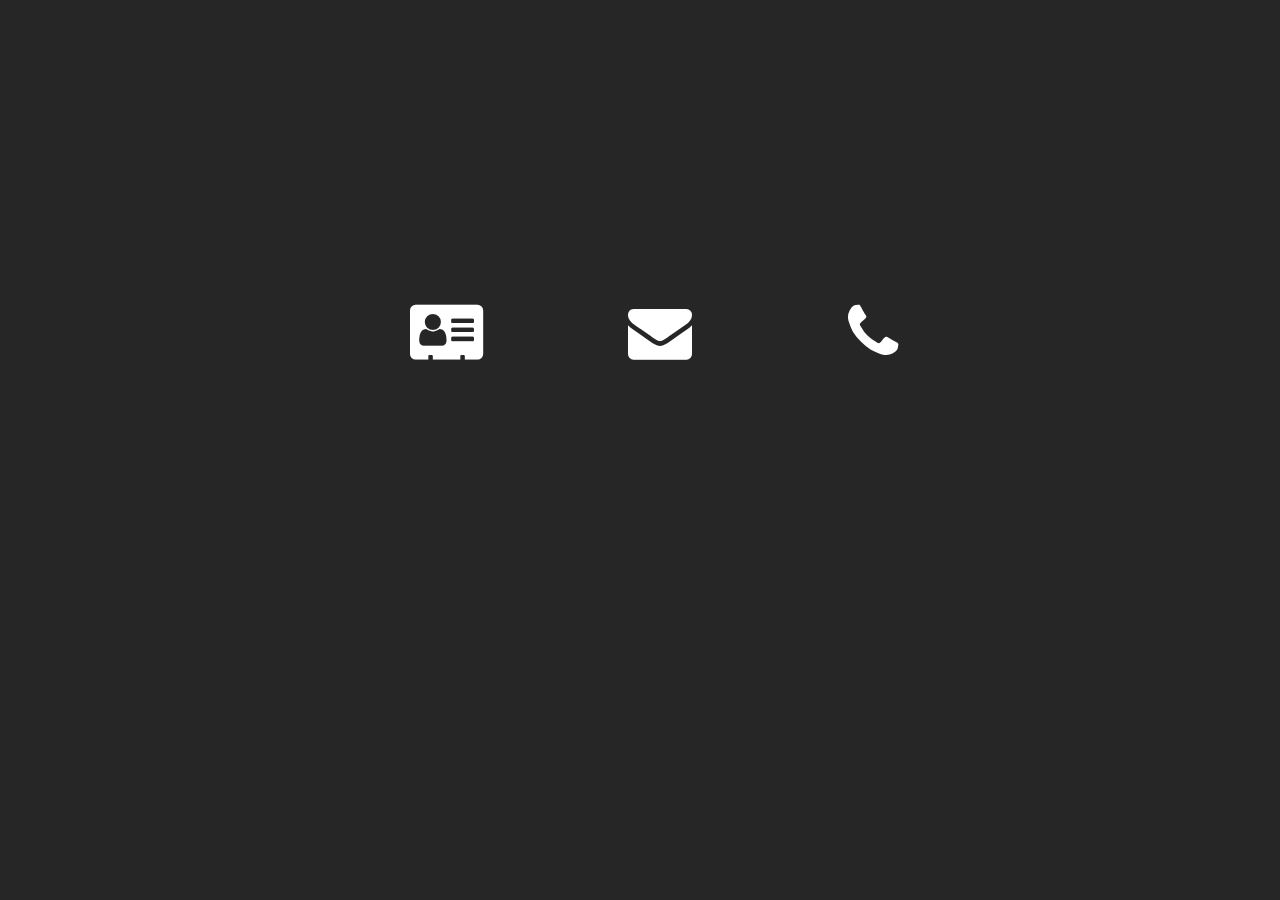
<file: CSS Styles/Icons Hover/index.html>
<!DOCTYPE html>
<html lang="pt-br">

<head>
    <meta charset="UTF-8">
    <meta name="description" content="icon hover">
    <meta name="keywords" content="loader ring, css">
    <meta name="autho" content="Leandro Almeida">
    <meta name="viewport" content="width=device-width, initial-scale=1.0">
    <link rel="stylesheet" type="text/css" href="style.css">
    <link rel="stylesheet" href="https://stackpath.bootstrapcdn.com/font-awesome/4.7.0/css/font-awesome.min.css">
    <title>Icons Hover Effects</title>
</head>

<body>
    <div class="center">
        <ul>
            <li>
                <div class="icon">
                    <a href="#">
                        <i class="fa fa-address-card"></i>
                        <div class="text">
                            Address
                        </div>
                    </a>
                </div>
            </li>
            <li>
                <div class="icon">
                    <a href="#">
                        <i class="fa fa-envelope"></i>
                        <div class="text">
                            Email
                        </div>
                    </a>
                </div>
            </li>
            <li>
                <div class="icon">
                    <a href="#">
                        <i class="fa fa-phone"></i>
                        <div class="text">
                            +55 98 765432213
                        </div>
                    </a>
                </div>
            </li>
        </ul>
    </div>

</body>

</html>
</file>
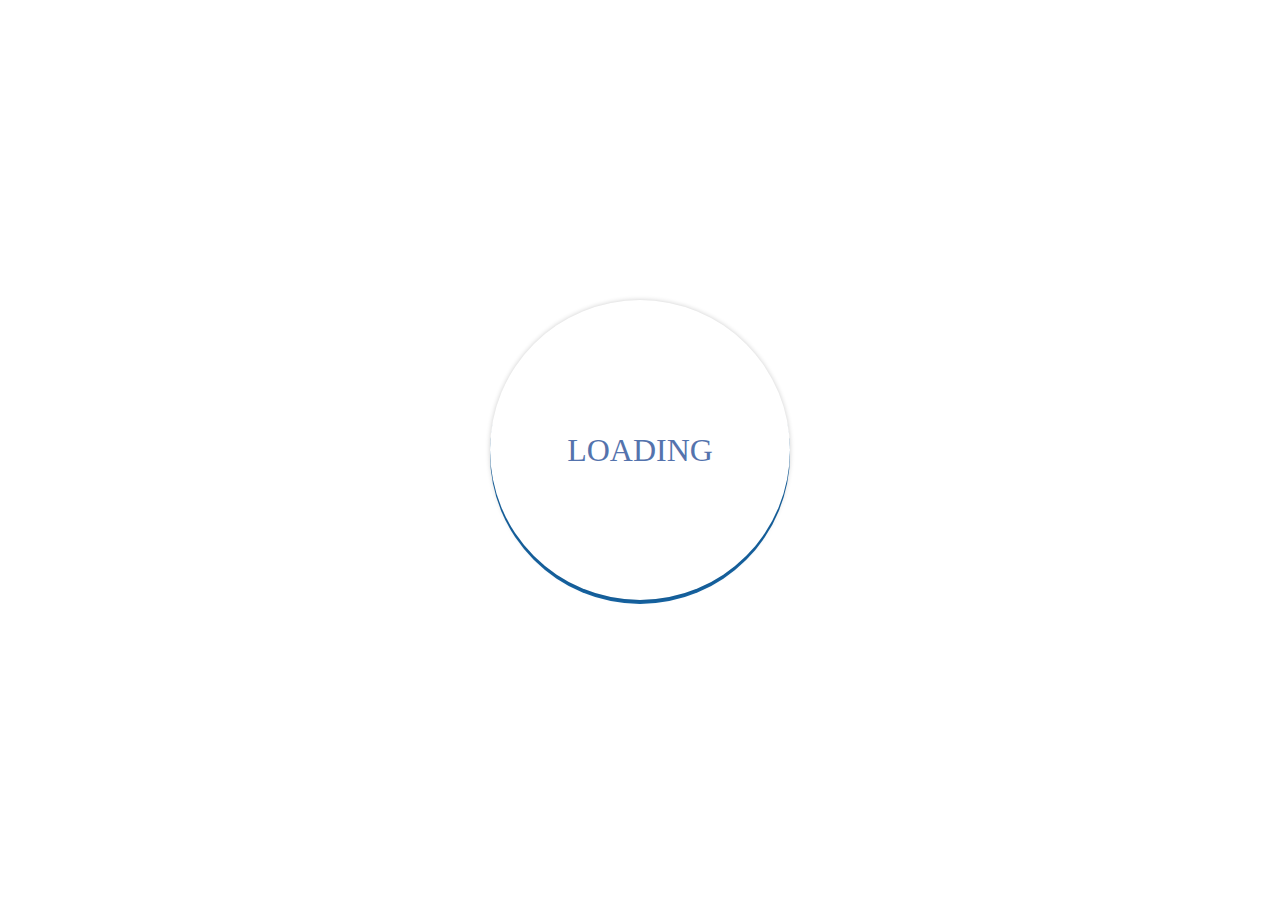
<file: CSS Styles/Loading/index.html>
<!DOCTYPE html>
<html lang="pt-br">

<head>
    <meta charset="UTF-8">
    <meta name="description" content="loader circle">
    <meta name="keywords" content="loader ring, css">
    <meta name="autho" content="Leandro Almeida">
    <meta name="viewport" content="width=device-width, initial-scale=1.0">
    <link rel="stylesheet" type="text/css" href="style.css">
    <title>Loading Circle</title>
</head>

<body>
    <div class="center">
        <div class="text">LOADING</div>
        <div class="ring"></div>
    </div>

</body>

</html>
</file>
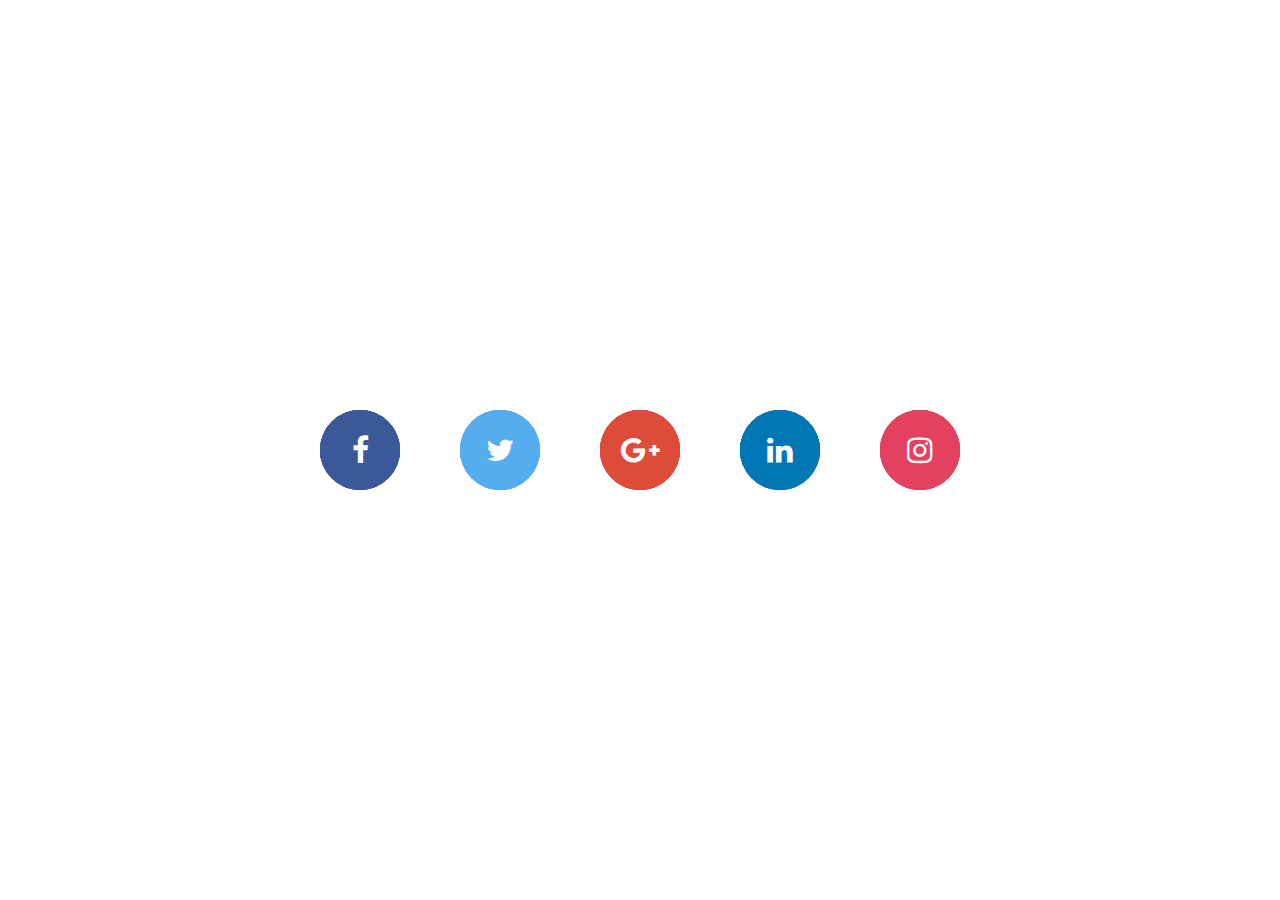
<file: Desafios/Dia 01/index.html>
<!DOCTYPE html>
<html lang="pt-br">

<head>
    <meta charset="UTF-8">
    <meta name="viewport" content="width=device-width, initial-scale=1.0">
    <meta name="descripition" content="DesafioCSS">
    <meta name="author" content="Leandro Almeida">
    <meta name="keywords" content="CSS">
    <title>Ícone de mídia social em camadas</title>
    <link rel="stylesheet" type="text/css" href="style.css">
    <link rel="stylesheet" href="https://stackpath.bootstrapcdn.com/font-awesome/4.7.0/css/font-awesome.min.css">
</head>

<body>
    <ul>
        <li>
            <a href="#">
                <span></span>
                <span></span>
                <span></span>
                <span></span>
                <span class="fa fa-facebook" aria-hidden="true"></span>
            </a>
        </li>
        <li>
            <a href="#">
                <span></span>
                <span></span>
                <span></span>
                <span></span>
                <span class="fa fa-twitter" aria-hidden="true"></span>
            </a>
        </li>
        <li>
            <a href="#">
                <span></span>
                <span></span>
                <span></span>
                <span></span>
                <span class="fa fa-google-plus" aria-hidden="true"></span>
            </a>
        </li>
        <li>
            <a href="#">
                <span></span>
                <span></span>
                <span></span>
                <span></span>
                <span class="fa fa-linkedin" aria-hidden="true"></span>
            </a>
        </li>
        <li>
            <a href="#">
                <span></span>
                <span></span>
                <span></span>
                <span></span>
                <span class="fa fa-instagram" aria-hidden="true"></span>
            </a>
        </li>
    </ul>

</body>

</html>
</file>
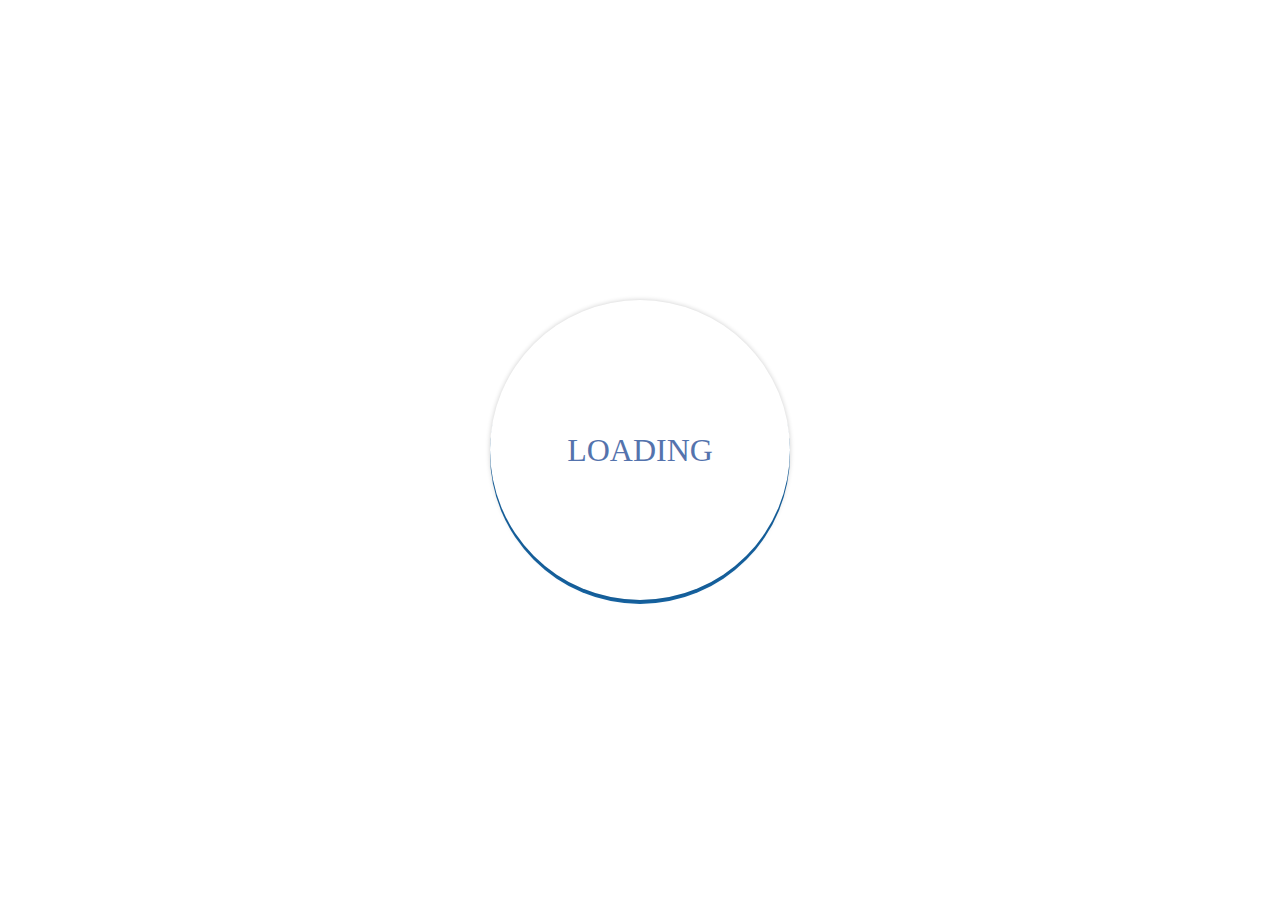
<file: Desafios/Dia 02/index.html>
<!DOCTYPE html>
<html lang="pt-br">

<head>
    <meta charset="UTF-8">
    <meta name="description" content="loader ring">
    <meta name="keywords" content="loader ring, css">
    <meta name="autho" content="Leandro Almeida">
    <meta name="viewport" content="width=device-width, initial-scale=1.0">
    <link rel="stylesheet" type="text/css" href="style.css">
    <title>Document</title>
</head>

<body>
    <div class="center">
        <div class="text">LOADING</div>
        <div class="ring"></div>
    </div>

</body>

</html>
</file>
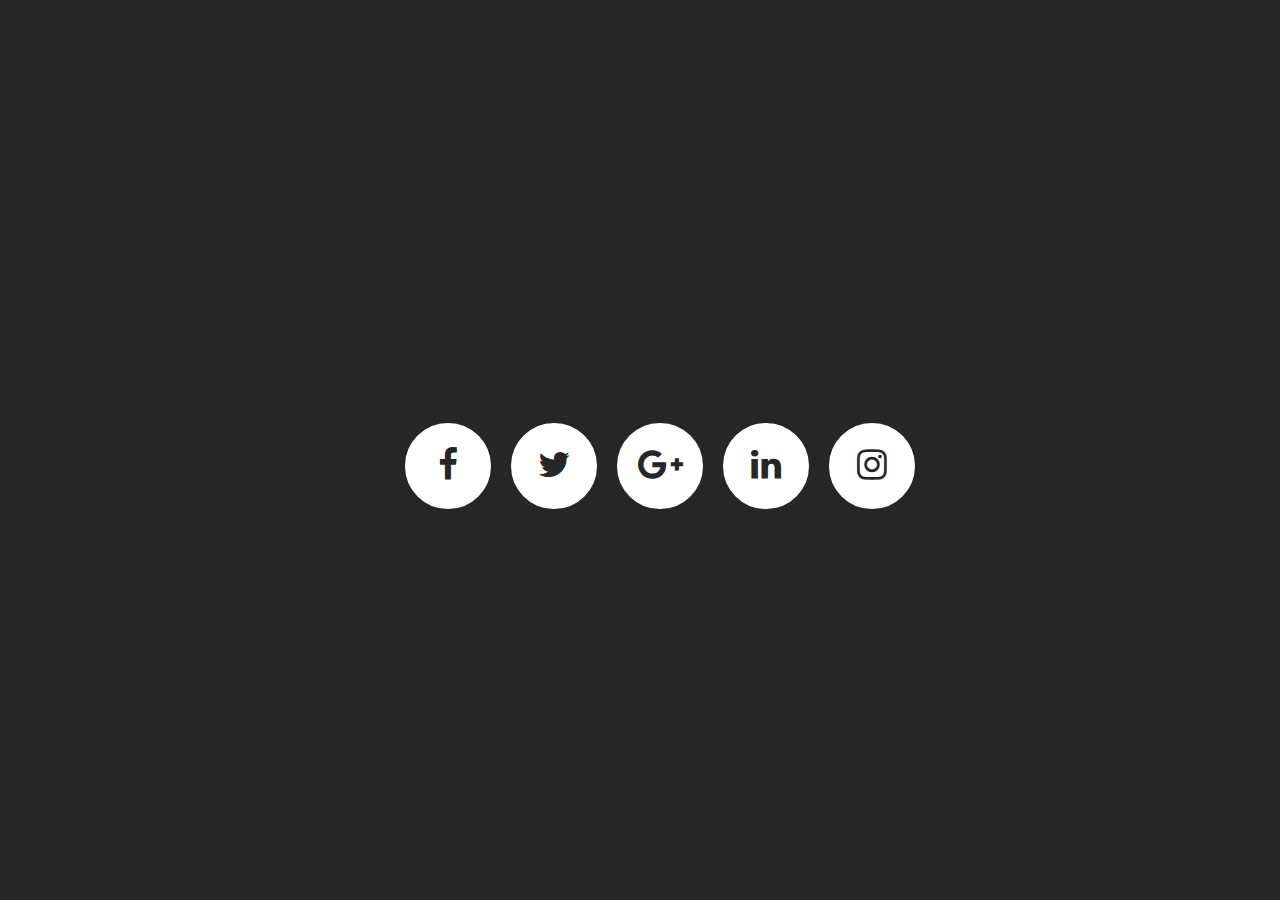
<file: Desafios/Dia 03/index.html>
<!DOCTYPE html>
<html lang="pt-br">

<head>
    <meta charset="UTF-8">
    <meta name="viewport" content="width=device-width, initial-scale=1.0">
    <meta name="description" content="loader ring">
    <meta name="keywords" content="social network, css">
    <meta name="author" content="Leandro Almeida">
    <link rel="stylesheet" type="text/css" href="style.css">
    <link rel="stylesheet" href="https://stackpath.bootstrapcdn.com/font-awesome/4.7.0/css/font-awesome.min.css">
    <title>Socia Network</title>
</head>

<body>
    <ul>
        <li><a href="#"><i class="fa fa-facebook" aria-hidden="true"></i></a></li>
        <li><a href="#"><i class="fa fa-twitter" aria-hidden="true"></i></a></li>
        <li><a href="#"><i class="fa fa-google-plus" aria-hidden="true"></i></a></li>
        <li><a href="#"><i class="fa fa-linkedin" aria-hidden="true"></i></a></li>
        <li><a href="#"><i class="fa fa-instagram" aria-hidden="true"></i></a></li>
    </ul>

</body>

</html>
</file>
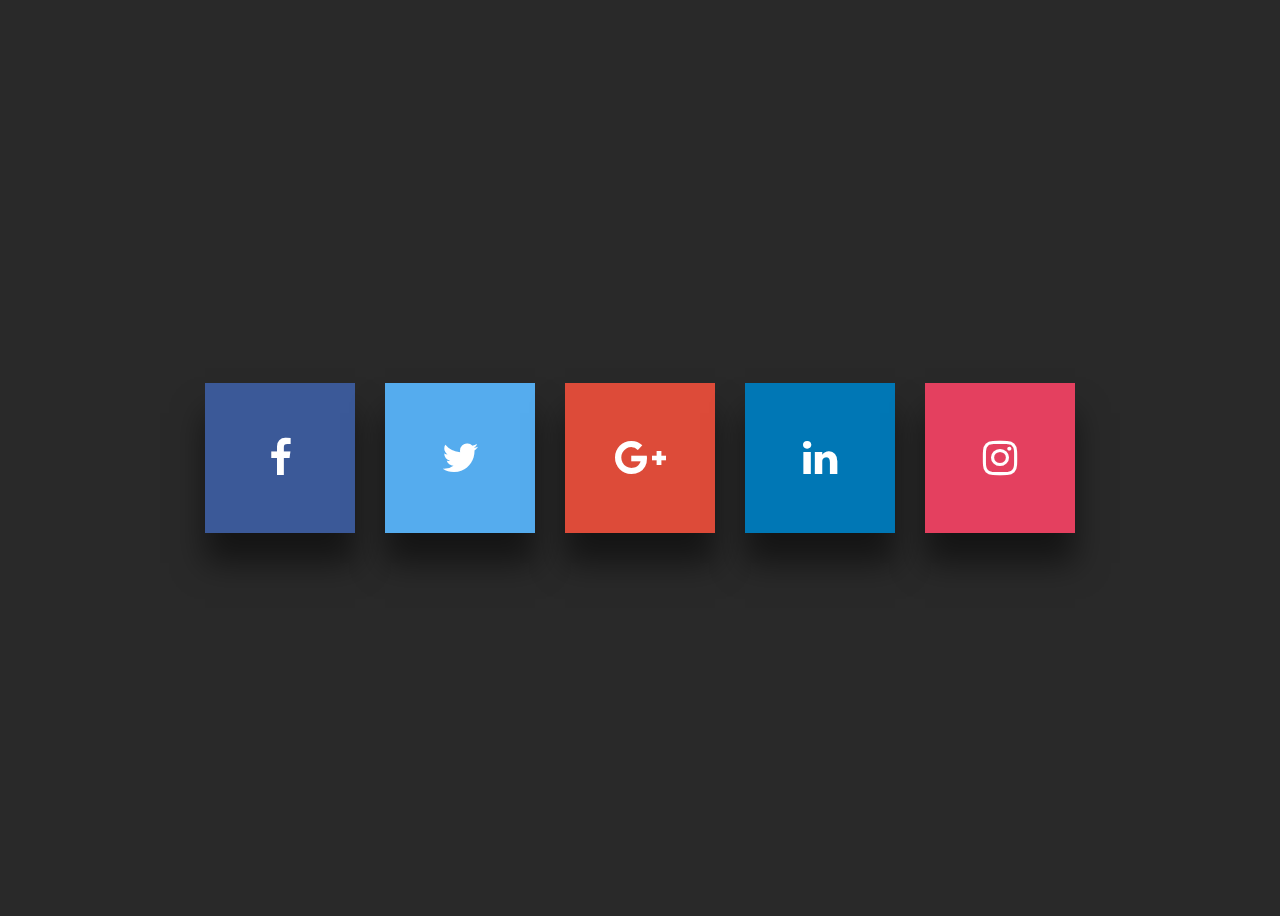
<file: CSS Styles/Social Network/Cards Social Network/index.html>
<!DOCTYPE html>
<html lang="pt-br">

<head>
    <meta charset="UTF-8">
    <meta name="viewport" content="width=device-width, initial-scale=1.0">
    <meta name="description" content="Cards Social Network">
    <meta name="keywords" content="social network, css">
    <meta name="author" content="Leandro Almeida">
    <link rel="stylesheet" type="text/css" href="style.css">
    <link rel="stylesheet" href="https://stackpath.bootstrapcdn.com/font-awesome/4.7.0/css/font-awesome.min.css">
    <title>Cards Social Network</title>
</head>

<body>
    <div class="cardBox">
        <div class="card facebook">
            <div class="card-front"><i class="fa fa-facebook" aria-hidden="true"></i></div>
            <div class="card-back">Facebook</div>
        </div>
    </div>
    <div class="cardBox">
        <div class="card twitter">
            <div class="card-front"><i class="fa fa-twitter" aria-hidden="true"></i></div>
            <div class="card-back">Twitter</div>
        </div>
    </div>
    <div class="cardBox">
        <div class="card googleplus">
            <div class="card-front"><i class="fa fa-google-plus" aria-hidden="true"></i></div>
            <div class="card-back">Google +</div>
        </div>
    </div>
    <div class="cardBox">
        <div class="card linkedin">
            <div class="card-front"><i class="fa fa-linkedin" aria-hidden="true"></i></div>
            <div class="card-back">Linkedin</div>
        </div>
    </div>
    <div class="cardBox">
        <div class="card instagram">
            <div class="card-front"><i class="fa fa-instagram" aria-hidden="true"></i></div>
            <div class="card-back">Instagram</div>
        </div>
    </div>
</body>

</html>
</file>
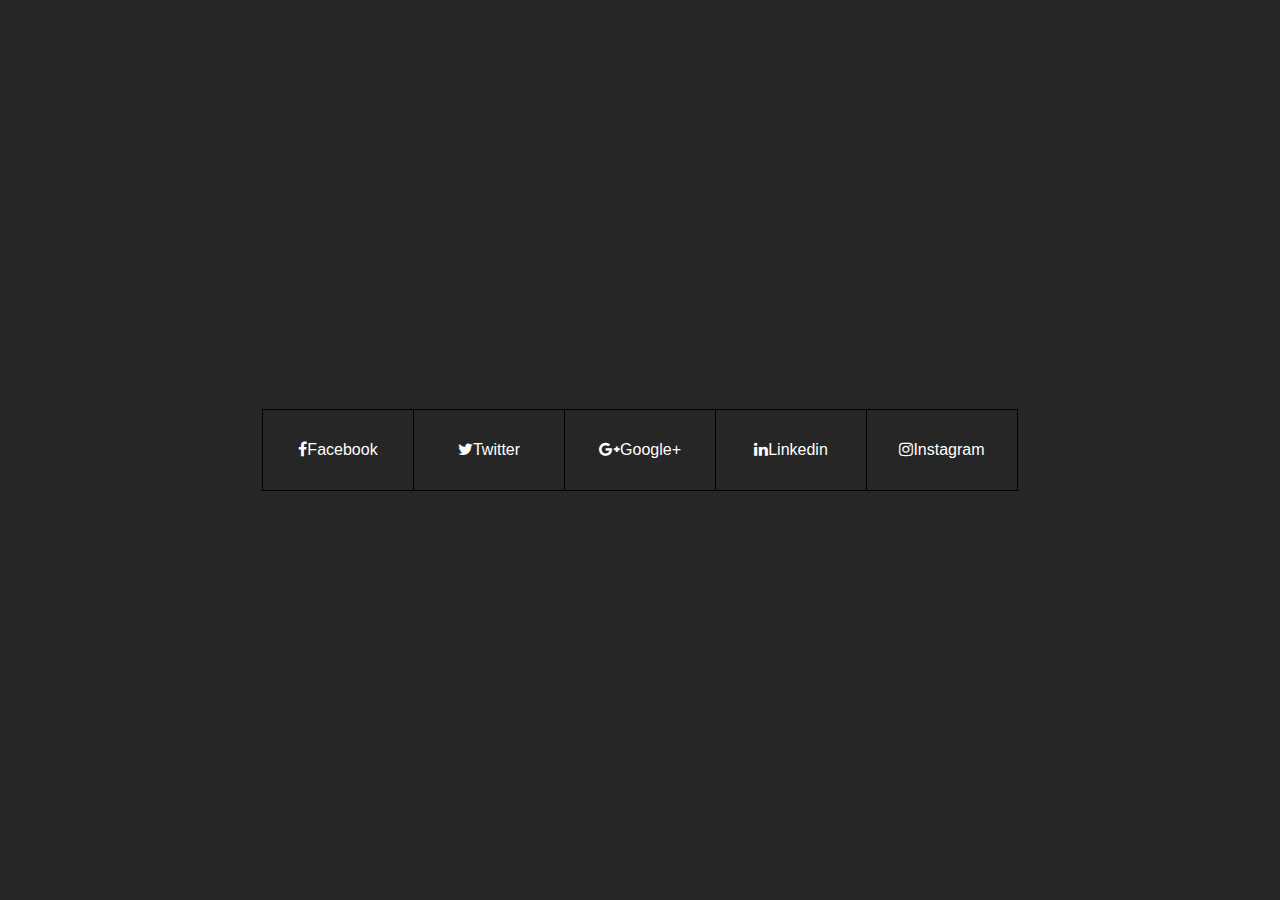
<file: CSS Styles/Social Network/Color Social Network/index.html>
<!DOCTYPE html>
<html lang="pt-br">

<head>
    <meta charset="UTF-8">
    <meta name="viewport" content="width=device-width, initial-scale=1.0">
    <meta name="description" content="Colors Social Network">
    <meta name="keywords" content="social network, css">
    <meta name="author" content="Leandro Almeida">
    <link rel="stylesheet" type="text/css" href="style.css">
    <link rel="stylesheet" href="https://stackpath.bootstrapcdn.com/font-awesome/4.7.0/css/font-awesome.min.css">
    <title>Colors Social Network</title>
</head>

<body>
    <ul>
        <li><a href="#"><i class="fa fa-facebook" aria-hidden="true"></i>Facebook</a></li>
        <li><a href="#"><i class="fa fa-twitter" aria-hidden="true"></i>Twitter</a></li>
        <li><a href="#"><i class="fa fa-google-plus" aria-hidden="true"></i>Google+</a></li>
        <li><a href="#"><i class="fa fa-linkedin" aria-hidden="true"></i>Linkedin</a></li>
        <li><a href="#"><i class="fa fa-instagram" aria-hidden="true"></i>Instagram</a></li>
    </ul>
</body>
</html>
</file>
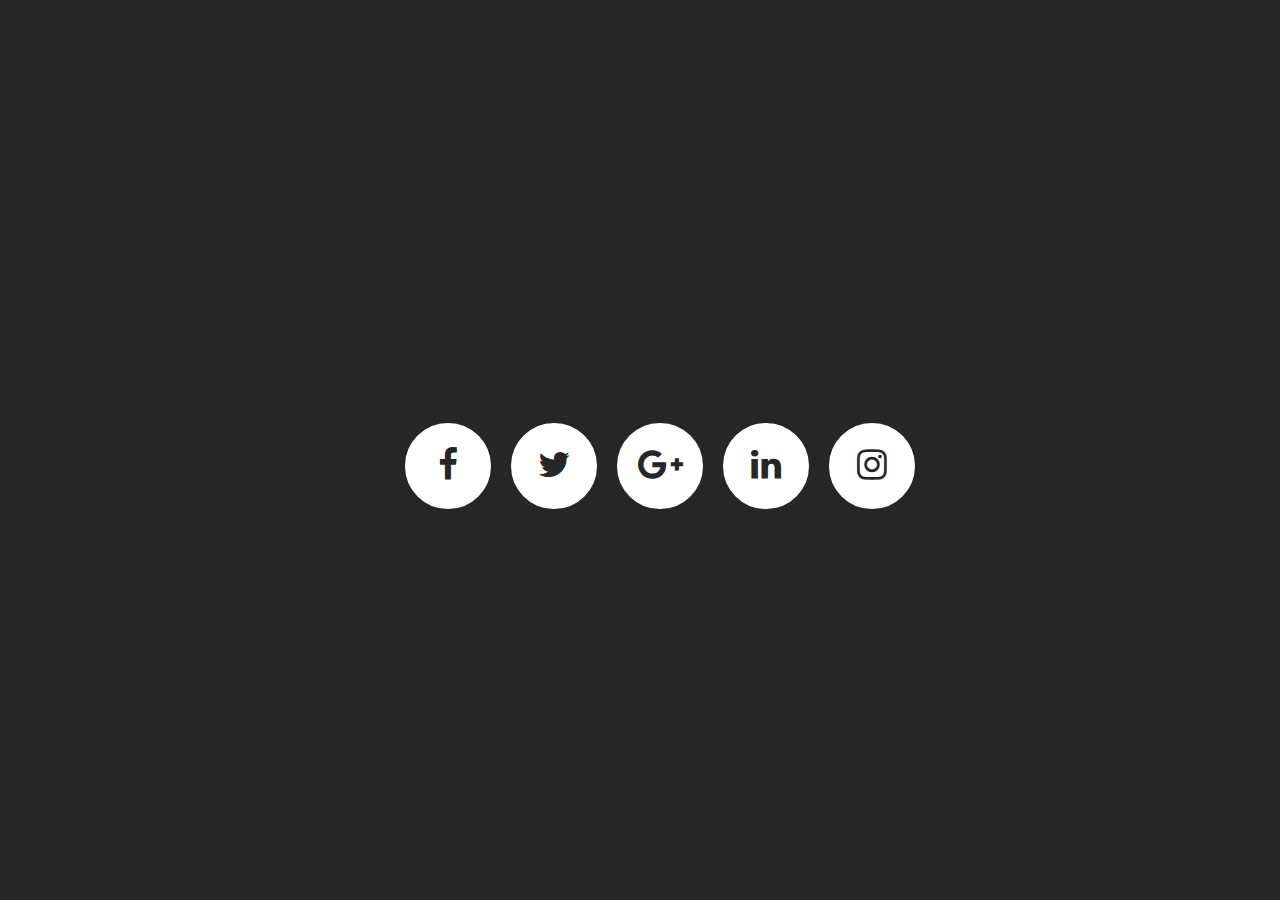
<file: CSS Styles/Social Network/Filled Social Network/index.html>
<!DOCTYPE html>
<html lang="pt-br">

<head>
    <meta charset="UTF-8">
    <meta name="viewport" content="width=device-width, initial-scale=1.0">
    <meta name="description" content="loader ring">
    <meta name="keywords" content="social network, css">
    <meta name="author" content="Leandro Almeida">
    <link rel="stylesheet" type="text/css" href="style.css">
    <link rel="stylesheet" href="https://stackpath.bootstrapcdn.com/font-awesome/4.7.0/css/font-awesome.min.css">
    <title>Social Network Filled</title>
</head>

<body>
    <ul>
        <li><a href="#"><i class="fa fa-facebook" aria-hidden="true"></i></a></li>
        <li><a href="#"><i class="fa fa-twitter" aria-hidden="true"></i></a></li>
        <li><a href="#"><i class="fa fa-google-plus" aria-hidden="true"></i></a></li>
        <li><a href="#"><i class="fa fa-linkedin" aria-hidden="true"></i></a></li>
        <li><a href="#"><i class="fa fa-instagram" aria-hidden="true"></i></a></li>
    </ul>

</body>

</html>
</file>
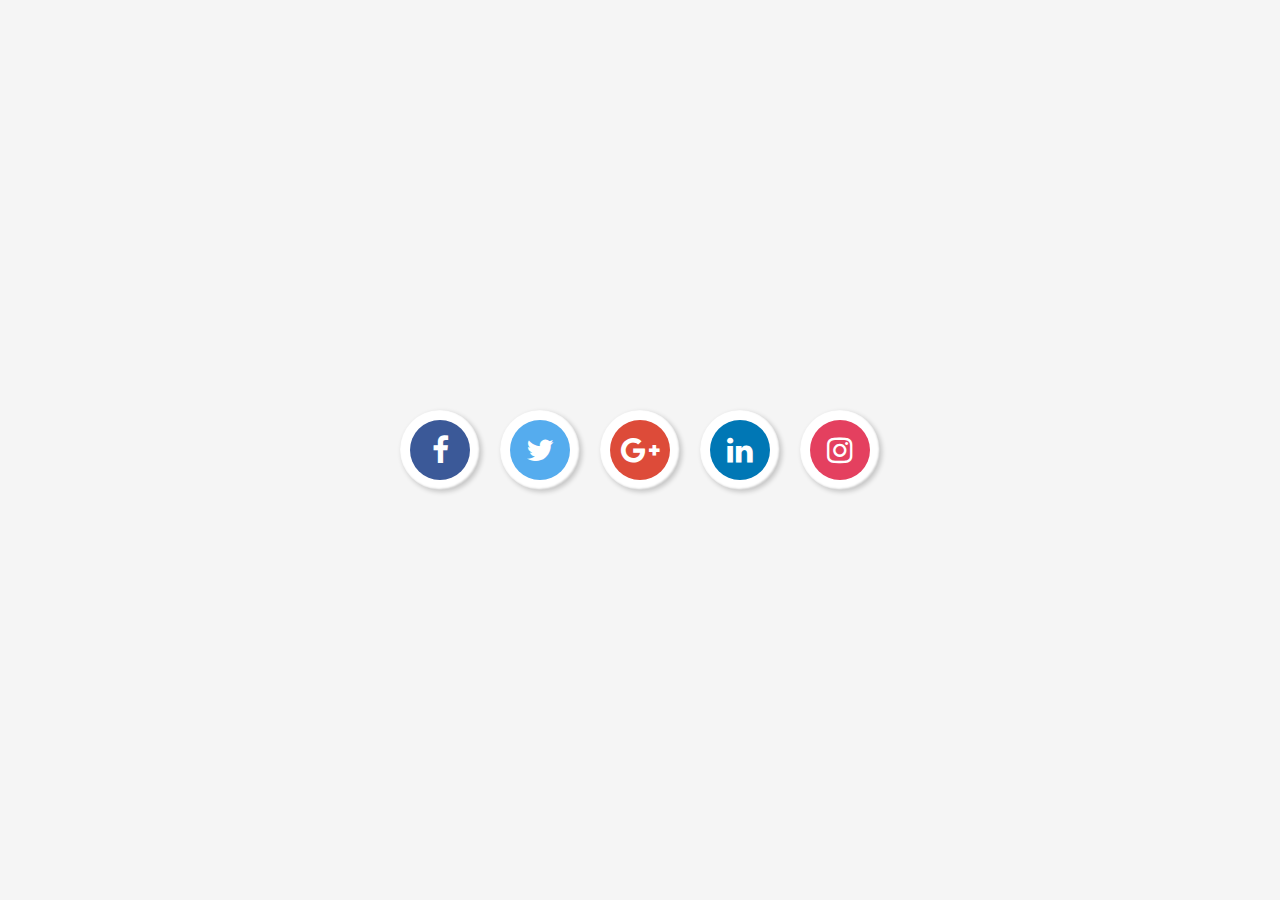
<file: CSS Styles/Social Network/Float Social Network/index.html>
<!DOCTYPE html>
<html lang="pt-br">

<head>
    <meta charset="UTF-8">
    <meta name="viewport" content="width=device-width, initial-scale=1.0">
    <meta name="description" content="Float Social Network">
    <meta name="keywords" content="social network, css">
    <meta name="author" content="Leandro Almeida">
    <link rel="stylesheet" type="text/css" href="style.css">
    <link rel="stylesheet" href="https://stackpath.bootstrapcdn.com/font-awesome/4.7.0/css/font-awesome.min.css">
    <title>Float Social Network</title>
</head>

<body>
    <ul>
        <li><a href="#"><i class="fa fa-facebook" aria-hidden="true"></i></a></li>
        <li><a href="#"><i class="fa fa-twitter" aria-hidden="true"></i></a></li>
        <li><a href="#"><i class="fa fa-google-plus" aria-hidden="true"></i></a></li>
        <li><a href="#"><i class="fa fa-linkedin" aria-hidden="true"></i></a></li>
        <li><a href="#"><i class="fa fa-instagram" aria-hidden="true"></i></a></li>
    </ul>
</body>
</html>
</file>
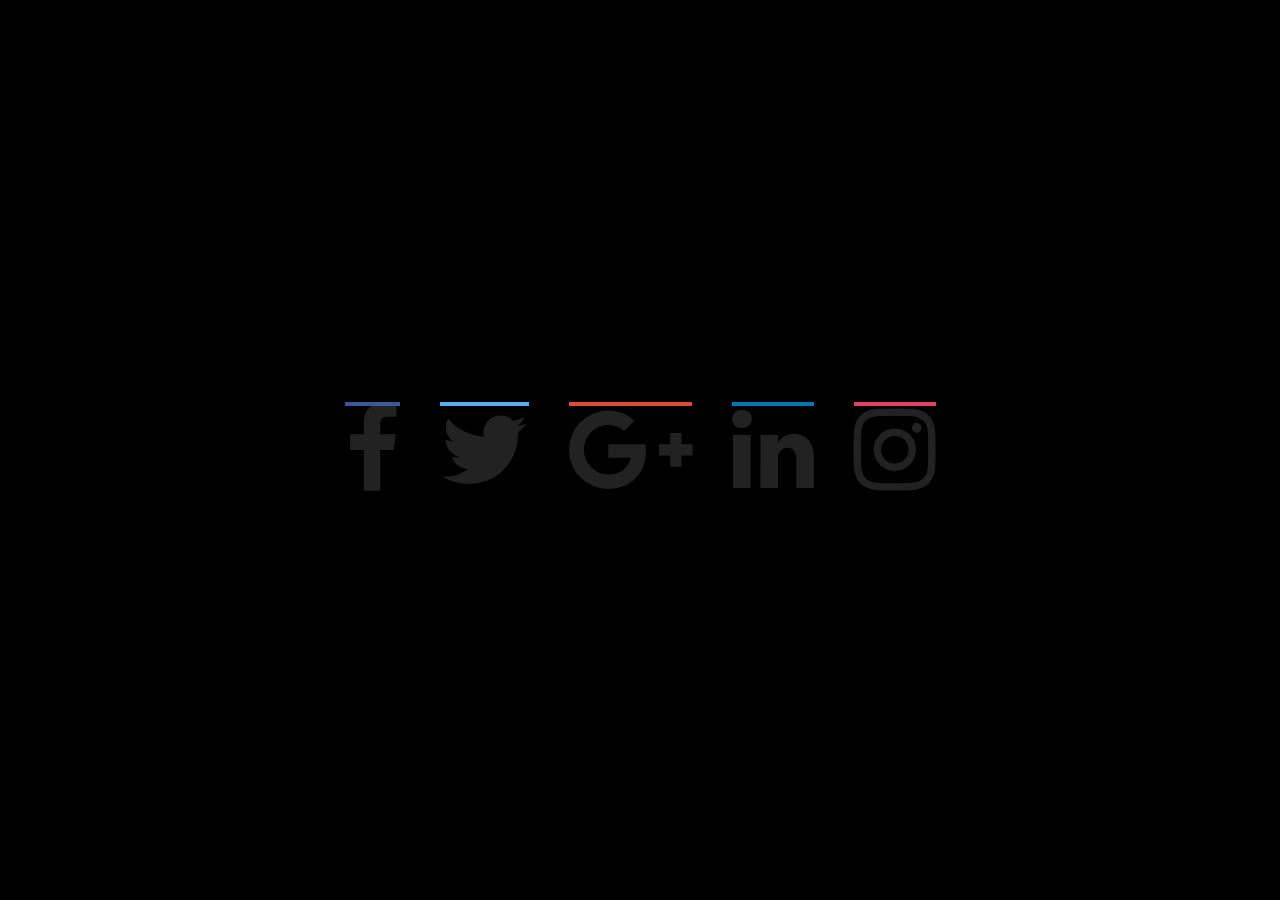
<file: CSS Styles/Social Network/Magic Line Social Network/index.html>
<!DOCTYPE html>
<html lang="pt-br">

<head>
    <meta charset="UTF-8">
    <meta name="viewport" content="width=device-width, initial-scale=1.0">
    <meta name="description" content="Magic Line Social Network">
    <meta name="keywords" content="social network, css">
    <meta name="author" content="Leandro Almeida">
    <link rel="stylesheet" type="text/css" href="style.css">
    <link rel="stylesheet" href="https://stackpath.bootstrapcdn.com/font-awesome/4.7.0/css/font-awesome.min.css">
    <title>Magic Line Social Network</title>
</head>

<body>
    <ul>
        <li><a href="#"><i class="fa fa-facebook" aria-hidden="true"></i></a></li>
        <li><a href="#"><i class="fa fa-twitter" aria-hidden="true"></i></a></li>
        <li><a href="#"><i class="fa fa-google-plus" aria-hidden="true"></i></a></li>
        <li><a href="#"><i class="fa fa-linkedin" aria-hidden="true"></i></a></li>
        <li><a href="#"><i class="fa fa-instagram" aria-hidden="true"></i></a></li>
    </ul>
</body>

</html>
</file>
<file: CSS Styles/Icons Hover/style.css>
body
{
    margin: 0;
    padding: 0;
    font-family: arial;
    background: #262626;
}
ul
{
    margin: 300px auto;
    width: 50%;
}
ul li
{
    list-style: none;
    float: left;
    text-align: center;
    width: 33.33%;
}
ul li a 
{
    color: #fff;
    text-decoration: none;
}
ul li a .fa
{
    font-size: 4em;
    transition: .5s;
}
ul li a .text
{
    opacity: 0;
    transition: .5s;
    transform: translateY(20px);
}
ul li:hover .fa
{
    transform: translateY(-20px) scale(.5); 
}
ul li:hover .text
{
    transform: translateY(-20px);
    opacity: 1; 
}
</file>
<file: CSS Styles/Loading/style.css>
body
{
    margin: 0;
    padding: 0;
    font-family: verdana;
}
.center
{
    position: absolute;
    top: 50%;
    left: 50%;
    transform: translate(-50%, -50%);
}
.ring
{
    width: 300px;
    height: 300px;
    border-radius: 50%;
    box-shadow: 0 4px 0 #1664a3;
    background: transparent;
    animation: animate 1.5s linear infinite;
}
.text
{
    width: 300px;
    height: 300px;
    border-radius: 50%;
    color: #5473ad;
    position: absolute;
    top: 0;
    left: 0;
    text-align: center;
    line-height: 300px;
    font-size: 2em;
    background: transparent;
    box-shadow: 0 0 5px rgba(0,0,0,.2)
}
@keyframes animate
{
    0%
    {
        transform: rotate(0deg);
    }
    100%
    {
        transform: rotate(360deg);
    }
}
</file>
<file: Desafios/Dia 01/style.css>
body
{
    margin: 0;
    padding: 0;
    height: 100vh;
    display: flex;
    align-items: center;
    justify-content: center;
}
ul
{
    position: relative;
    margin: 0;
    padding: 0;
    display: flex;
}
ul li 
{
    position: relative;
    list-style: none;
    width: 80px;
    height: 80px;
    margin: 0 30px;
    background: #ccc;
    border-radius: 50px;
}
ul li span
{
    position: absolute;
    top: 0;
    left: 0;
    border-radius: 50px;
    width: 100%;
    height: 100%;
    background: #000;
    transition: 0.8s;
    display: flex !important;
    align-items: center;
    justify-content: center;
    color: #fff;
    font-size: 30px !important;
}
ul li:hover span
{
    box-shadow: -2px 2px 2px rgba(0,0,0,.1);
}
ul li:hover span:nth-child(5)
{
    transform: translate(40px, -40px);
    opacity: 1;
}
ul li:hover span:nth-child(4)
{
    transform: translate(30px, -30px);
    opacity: 0.8;
}
ul li:hover span:nth-child(3)
{
    transform: translate(20px, -20px);
    opacity: 0.6;
}
ul li:hover span:nth-child(2)
{
    transform: translate(10px, -10px);
    opacity: 0.4;
}
ul li:hover span:nth-child(1)
{
    transform: translate(0,0);
    opacity: 0.2;
}
ul li:nth-child(1) span
{
    background: #3b5999;
}
ul li:nth-child(2) span
{
    background: #55acee;
}
ul li:nth-child(3) span
{
    background: #dd4b39;
}
ul li:nth-child(4) span
{
    background: #0077b5;
}
ul li:nth-child(5) span
{
    background: #e4405f;
}
</file>
<file: Desafios/Dia 02/style.css>
body
{
    margin: 0;
    padding: 0;
    font-family: verdana;
}
.center
{
    position: absolute;
    top: 50%;
    left: 50%;
    transform: translate(-50%, -50%);
}
.ring
{
    width: 300px;
    height: 300px;
    border-radius: 50%;
    box-shadow: 0 4px 0 #1664a3;
    background: transparent;
    animation: animate 1.5s linear infinite;
}
.text
{
    width: 300px;
    height: 300px;
    border-radius: 50%;
    color: #5473ad;
    position: absolute;
    top: 0;
    left: 0;
    text-align: center;
    line-height: 300px;
    font-size: 2em;
    background: transparent;
    box-shadow: 0 0 5px rgba(0,0,0,.2)
}
@keyframes animate
{
    0%
    {
        transform: rotate(0deg);
    }
    100%
    {
        transform: rotate(360deg);
    }
}
</file>
<file: Desafios/Dia 03/style.css>
body
{
    margin: 0;
    padding: 0;
    background: #262626;
    display: flex;
    align-items: center;
    justify-content: center;
}
ul
{
    display: flex;
    position: absolute;
    top: 50%;
    left: 50%;
    transform: translate(-50%, -50%);
}

ul li
{
    list-style: none;
}
ul li a
{
    width: 80px;
    height: 80px;
    background: #fff;
    text-align: center;
    line-height: 80px;
    font-size: 35px;
    margin: 0 10px;
    display: block;
    border-radius: 50%;
    position: relative;
    overflow: hidden;
    border: 3px solid #fff;
    z-index: 1;
}
ul li a .fa
{
    position: relative;
    color: #262626;
    transition: .5s;
    z-index: 3;
}
ul li a:hover .fa
{
    color: #fff;
    transform: rotateY(360deg);
}
ul li a:before
{
    content: '';
    position: absolute;
    top: 100%;
    left: 0;
    width: 100%;
    height: 100%;
    background: #f00;
    transition: .5s;
    z-index: 2;
}
ul li a:hover:before
{
    top: 0;
}
ul li:nth-child(1) a:before
{
    background: #3b5999;
}
ul li:nth-child(2) a:before
{
    background: #55acee;
}
ul li:nth-child(3) a:before
{
    background: #dd4b39;
}
ul li:nth-child(4) a:before
{
    background: #0077B5;
}
ul li:nth-child(5) a:before
{
    background: #e4405f;
}
</file>
<file: CSS Styles/Social Network/Cards Social Network/style.css>
body
{
    background: #292929;
    align-items: center;;
    display: flex;
    justify-content: center;
    font-family: arial;
    height: 100vh;
}
.cardBox
{
    perspective: 500px;
    margin: 15px;
}
.card
{
    position: relative;
    width: 150px;
    height: 150px;
    background: #fff;
    transform-style: preserve-3d;
    transition: .5s ease;
    box-shadow: 0 30px 30px rgba(0, 0, 0, .5);
}
.facebook
{
    background: #3b5998;
}
.twitter
{
    background: #55acee;
}
.googleplus
{
    background: #dd4b39;
}
.linkedin
{
    background: #0077B5;
}
.instagram
{
    background: #e4405f;
}
.card-front , .card-back
{
    position: absolute;
    top: 0;
    left: 0;
    width: 150px;
    height: 150px;
    color: #fff;
    backface-visibility: hidden;
}
.card-front{
    display: flex;
    font-size: 40px;
    justify-content: center;
    text-align: center;
    align-items: center;
}
.card-back{
    display: flex;
    font-size: 30px;
    justify-content: center;
    text-align: center;
    align-items: center;
}
.cardBox:hover .card
{
    transform: rotateY(180deg)
}
.card-back
{
    transform: rotateY(180deg)
}
</file>
<file: CSS Styles/Social Network/Color Social Network/style.css>
body
{
    margin: 0;
    padding: 0;
    background: #262626;
}
ul
{
    position: absolute;
    top: 50%;
    left: 50%;
    transform: translate(-50%, -50%);
    margin: 0;
    padding: 0;
    display: flex;
}
ul li
{
    list-style: none;
}
ul li a
{
    position: relative;
    display: block;
    width: 150px;
    height: 80px;
    line-height: 80px;
    color: #fff;
    font-family: sans-serif;
    text-align: center;
    font-size: 16px;
    text-decoration: none;
    border: 1px solid #000;
    border-right: none;
    transition: .5s;
}
ul li:last-child a
{
    border-right: 1px solid #000;
}
ul li a:before
{
    content: '';
    position: absolute;
    top: 0;
    left: 0;
    width: 100%;
    height: 100%;
    background: #ff0;
    overflow: hidden;
    z-index: -1;
    transform: scaleX(0);
    transform-origin: right;
    transition: transform 0.5s ease-in-out;
}
ul li a:hover:before
{
    transform-origin: left;
    transform: scaleX(1);
}
ul li:nth-child(1) a:before
{
    background: #3b5998;
}
ul li:nth-child(2) a:before
{
    background: #55acee;
}
ul li:nth-child(3) a:before
{
    background: #dd4b39;
}
ul li:nth-child(4) a:before
{
    background: #0077B5;
}
ul li:nth-child(5) a:before
{
    background: #e4405f;
}
</file>
<file: CSS Styles/Social Network/Filled Social Network/style.css>
body
{
    margin: 0;
    padding: 0;
    background: #262626;
    display: flex;
    align-items: center;
    justify-content: center;
}
ul
{
    display: flex;
    position: absolute;
    top: 50%;
    left: 50%;
    transform: translate(-50%, -50%);
}

ul li
{
    list-style: none;
}
ul li a
{
    width: 80px;
    height: 80px;
    background: #fff;
    text-align: center;
    line-height: 80px;
    font-size: 35px;
    margin: 0 10px;
    display: block;
    border-radius: 50%;
    position: relative;
    overflow: hidden;
    border: 3px solid #fff;
    z-index: 1;
}
ul li a .fa
{
    position: relative;
    color: #262626;
    transition: .5s;
    z-index: 3;
}
ul li a:hover .fa
{
    color: #fff;
    transform: rotateY(360deg);
}
ul li a:before
{
    content: '';
    position: absolute;
    top: 100%;
    left: 0;
    width: 100%;
    height: 100%;
    background: #f00;
    transition: .5s;
    z-index: 2;
}
ul li a:hover:before
{
    top: 0;
}
ul li:nth-child(1) a:before
{
    background: #3b5999;
}
ul li:nth-child(2) a:before
{
    background: #55acee;
}
ul li:nth-child(3) a:before
{
    background: #dd4b39;
}
ul li:nth-child(4) a:before
{
    background: #0077B5;
}
ul li:nth-child(5) a:before
{
    background: #e4405f;
}
</file>
<file: CSS Styles/Social Network/Float Social Network/style.css>
*{
    margin: 0;
    padding: 0;
    box-sizing: border-box;
}
body
{
    display: flex;
    justify-content: center;
    align-items: center;
    min-height: 100vh;
    background: #f5f5f5;
}
ul
{
    position: relative;
    display: flex;
}
ul li
{
    position: relative;
    list-style: none;
}
ul li a
{
    position: relative;
    display: flex;
    width: 80px;
    height: 80px;
    color: #e2e2e2;
    justify-content: center;
    align-items: center;
    background: #fff;
    margin: 0 10px;
    text-decoration: none;
    font-size: 30px;
    border-radius: 50%;
    box-shadow: inset -1px -1px 2px rgba(0, 0, 0, .2),
                        2px 2px 5px rgba(0, 0, 0, .2);
    transition: 0.5s;
}
ul li a:hover
{
    color: #999;
    transform: translateY(-20px);
    box-shadow: inset -1px -1px 2px rgba(0, 0, 0, 0.2),
                        2px 24px 10px rgba(0, 0, 0, 0.1);
}
ul li .fa
{
    color: #fff;
    position: relative;
    z-index: 1;
}
ul li a:before
{
    content: '';
    position: absolute;
    top: 10px;
    left: 10px;
    right: 10px;
    bottom: 10px;
    border-radius: 50%;
    border: 2x solid rgba(0, 0, 0, 0.1);
}
ul li:nth-child(1) a::before
{
    background: #3b5998;
}
ul li:nth-child(2) a::before
{
    background: #55acee;
}
ul li:nth-child(3) a::before
{
    background: #dd4b39;
}
ul li:nth-child(4) a::before
{
    background: #0077B5;
}
ul li:nth-child(5) a::before
{
    background: #e4405f;
}
</file>
<file: CSS Styles/Social Network/Magic Line Social Network/style.css>
*{
    margin: 0;
    padding: 0;
    box-sizing: border-box;
}
body
{
    display: flex;
    justify-content: center;
    align-items: center;
    min-height: 100vh;
    background: #000;
}
ul
{
    position: relative;
    display: flex;
}
ul li
{
    position: relative;
    list-style: none;
    margin: 0 20px;
    cursor: pointer;
}
ul li a
{
    text-decoration: none;
}
ul li a .fa
{
    color: #222;
    font-size: 6em;
}
ul li::before
{
    font-family: fontAwesome;
    position: absolute;
    top: 0;
    left: 0;
    font-size: 6em;
    height: 0;
    overflow: hidden;
    transition: 0.5s ease-in-out;
}
ul li:nth-child(1)::before
{
    content: '\f09a';
    color: #3b5998;
    border-bottom: 4px solid #3b5998;
}
ul li:nth-child(2)::before
{
    content: '\f099';
    color: #55acee;
    border-bottom: 4px solid #55acee;
}
ul li:nth-child(3)::before
{
    content: '\f0d5';
    color: #dd4b39;
    border-bottom: 4px solid #dd4b39;
}
ul li:nth-child(4)::before
{
    content: '\f0e1';
    color: #0077B5;
    border-bottom: 4px solid #0077B5;
}
ul li:nth-child(5)::before
{
    content: '\f16d';
    color: #e4405f;
    border-bottom: 4px solid #e4405f;
}
ul li:hover::before
{
    height: 100%;
}
</file>
